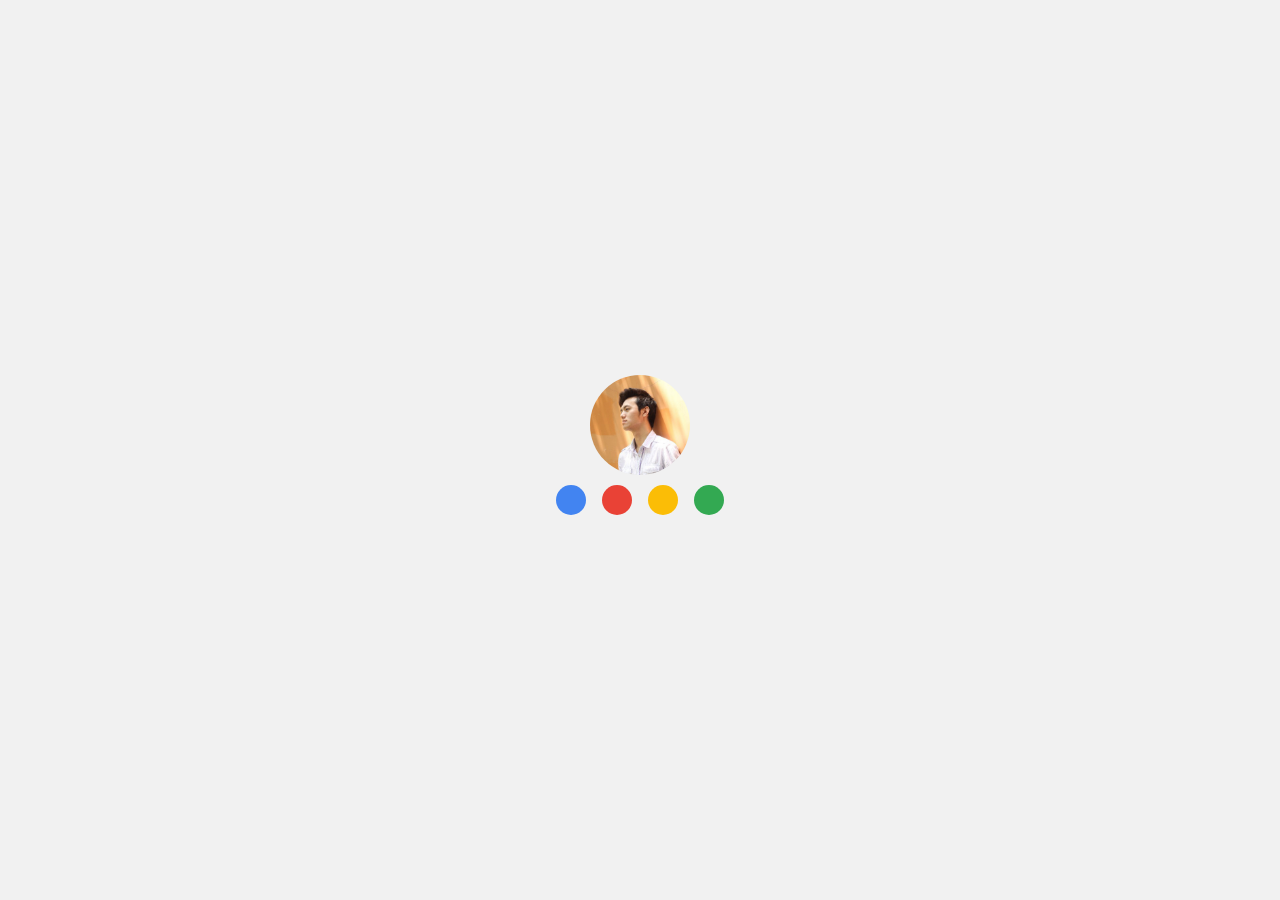
<file: index.html>
<!DOCTYPE html>
<html>
 <head>
   <title>张克贵</title>
   <meta charset="utf-8">
   <meta http-equiv="X-UA-Compatible" content="IE=edge"/>
   <meta name="viewport" content="width=device-width initial-scale=1.0 user-scalable=no maximum-scale=1.0 minimun-scale=1.0">
   <link rel="stylesheet" type="text/css" href="style/normalize.css">
   <link rel="stylesheet" type="text/css" href="style/myinfo.css">
   <link rel="stylesheet" type="text/css" href="style/anim.css">
   <link rel="stylesheet" type="text/css" href="style/mobile.css">
   <script type="text/javascript" src="js/jquery-2.0.3.min.js"></script>
   <script type="text/javascript" src="js/my.js"></script>
   <script type="text/javascript" src="js/basic.js"></script>
   <script type="text/javascript" src="js/prefixfree.min.js"></script>
   <script type="text/javascript">
       var deviceWidth=document.documentElement.clientWidth;
       if(deviceWidth>640){
          deviceWidth=640;
       }
       document.documentElement.style.fontSize=deviceWidth/6.4+"px";
   </script>
 </head>
 <body>
    <div class="wrapper">
       <div class="loading">
          <div class="photo"></div>
          <div class="dots">
              <ul>
              	<li class="li_dot_b"><span class="dot1"></span></li>
              	<li class="li_dot_r"><span class="dot2"></span></li>
              	<li class="li_dot_y"><span class="dot3"></span></li>
              	<li class="li_dot_g"><span class="dot4"></span></li>
              </ul>
          </div> 
       </div>
       <div class="main-container">
            <div class="header">
               <div class="top-logo">
                   <img src="image/top.png">
               </div>
               <ul class="nav clearfix">
                 <li><a href="javascript:void(0)" id="page4" class="menu" data-icon="W">联系</a><!--联系-->
                </li>
                 <li><a href="javascript:void(0)" id="page3" class="menu" data-icon="Z">经历</a><!--经历-->
                  <span class="dividing"></span>
                </li>
                 <li><a href="javascript:void(0)" id="page2" class="menu" data-icon="A">个人</a><!--基本信息-->
                  <span class="dividing"></span>
                </li>
                <li>
                  <a href="javascript:void(0)" id="page1" class="menu active" data-icon="H">首页</a><!--首页-->
                  <span class="dividing"></span>
                </li>                 
              </ul>
            </div>
            <div class="content">
                <!--page1-->
                <div class="page-panel page1 show">
                    <div class="top-corner">zkg</div>
                    <div class="content-l">
                         <div class="index-cirle cirle"></div>
                         <div class="s-cirle s-cirle-1 cirle">0101</div>
                         <div class="s-cirle s-cirle-2 cirle">404</div>
                         <div class="s-cirle s-cirle-3 cirle">bug</div>
                         <div class="s-cirle s-cirle-4 cirle">object</div>
                         <div class="line line1">
                           <p class="text">程序猿</p>
                         </div>
                         <div class="line line2">
                           <p class="text">鼠标键盘</p>
                         </div>
                         <div class="line line3">
                          <p class="text">编码</p>
                         </div>
                     </div>
                     <div class="content-r">
                          <div class="tips">欢迎</div>
                          <div class="face" data-icon="y"></div> 
                          <div class="talk" data-icon="b">
                              <p>假如生活欺骗了你，</p>
                              <p>不要悲伤不要心急。</p>
                              <p>《代码大全》会一直陪伴着你</p>                                                      
                          </div>
                     </div>
                     <div class="word word1">hello world</div>
                </div> 
                <!--page2-->
                <div class="page-panel page2 hide">
                     <div class="piano piano-wr">a</div>
                     <div class="piano piano-wl">b</div>
                      <div class="piano">c</div>
                    <div class="piano piano-wr">d</div>
                     <div class="piano piano-wl">e</div>
                     <div class="piano piano-wr">g</div>
                     <div class="piano piano-wl">h</div>
                     <div class="piano">i</div>
                     <div class="piano piano-wr">j</div>
                     <div class="piano piano-wl">l</div>
                     <div class="piano piano-wr">m</div>
                     <div class="piano piano-wl">n</div>
                     <div class="piano">o</div>
                     <div class="piano piano-wr">r</div>
                     <div class="piano piano-wl">s</div>
                     <div class="piano">t</div>
                     <div class="music-bottom">
                        <p class="xianpu">
                            <span class="yinfu">n</span>
                            <span class="yinfu">q</span>
                            <span class="yinfu">z</span>
                            <span class="yinfu">n</span>
                            <span class="yinfu">r</span>
                            <span class="yinfu">y</span>
                            <span class="yinfu">n</span>
                            <span class="yinfu">s</span>
                         </p>
                                                             
                     </div>
                     <div class="music-answer hide" id="music_answer"></div>
                     <div class="huanhu hide" id="huanhu"></div>      
                </div>
                <!--page3-->
                <div class="page-panel page3 hide">
                    <div class="page3-main">
                      <div class="panel-bubble">
                          <div class="bubble bubble1" data-tag="bubble-info-1">
                            <div class="bubble-top">
                              </br>
                              what</br>can</br>i</br>do
                            </div>
                            <div class="bubble-tottom"></div>
                          </div>
                          <div class="bubble bubble2" data-tag="bubble-info-2">
                            <div class="bubble-top">
                              </br>
                              what</br>did</br>i</br>do
                            </div>
                            <div class="bubble-tottom"></div>
                          </div>
                          <div class="bubble bubble3" data-tag="bubble-info-3">
                            <div class="bubble-top">
                              </br>
                              what</br>do</br>i</br>want</br>to</br>do
                            </div>
                            <div class="bubble-tottom"></div>
                          </div>
                      </div>
                      <div class="book">
                        <div class="left-l"></div>
                        <div class="left-r"></div>
                      </div>
                    </div>  
                    <div class="bubble-info bubble-info-1 hide">
                         <div class="close">X</div>
                         <div class="bubble-info-content">
                           <div class="html item tag">html</div>
                           <div class="item item-o">
                             <div class="javascript tag">js</div>
                             <div class="css tag">css</div>
                           </div>
                           <div class="android item tag">android</div>
                         </div>
                    </div>
                    <div class="bubble-info bubble-info-2 hide">
                          <div class="close">X</div>
                          <div class="bubble-info-content">
                            <div class="project-item">
                                <div class="title">荆州电子政务服务一体化平台</div>
                                <div class="project-i">
                                     <a href="javascript:void(0)" onclick="alert('没有的，你放弃吧')">全文</a>
                                </div>
                            </div>
                            <div class="project-item">
                                <div class="title">黄冈网上办事服务平台</div>
                                <div class="project-i">
                                     此处省略1000字......
                                </div>
                            </div>
                            <div class="project-item">
                                <div class="title">湖北省三支一扶信息管理系统</div>
                                <div class="project-i">
                                    能不能给我一首歌的时间，容我想想
                                </div>
                            </div>
                          </div>  
                    </div>
                    <div class="bubble-info bubble-info-3 hide">
                          <div class="close">X</div>
                          <div class="bubble-info-content">
                            <div class="target html">html5</div>
                            <div class="target net">移动互联网</div>
                            <div class="target android-do">android</div>
                          </div> 
                    </div>
                </div>
                <!--page4-->
                <div class="page-panel page4 hide">
                  <div class="wantyou">
                  <div class="app contact" id="app">
                      <p>看好你喔</p>
                    </div>
                  </div>
                  <div class="wantyou-tip wantyou-h">
                      <h1>I WANT YOU!</h1>
                  </div>
                  <div class="want-button wantyou-h" id="want">YES</div>
                </div>
               </div>              
               <div id="click-effect-mask" class="click-effect"></div>    
         </div>
         <!--end of content-->
    </div>
    <!--end of main-container-->
 </body>
 <script type="text/javascript">
    $(document).ready(function(){
         if(!!window.ActiveXObject || "ActiveXObject" in window){ 
           $("#wrapper").remove();
           document.write("<h1>不要用IE，说了不要用</h1>");
         } 
         else{
          my.init();
         }        
     });
 </script>
</html>
</file>
<file: style/myinfo.css>
html,body,.wrapper{
	height: 100%;
	width: 100%;
}
p{
    margin: 0px;
    padding:0px;
}
@font-face{
    font-family: "orange";
    src:url("orange juice 2.0.ttf") format("truetype");
    font-weight: normal;
    font-style: normal;
}
@font-face{
	font-family: "heydings_icons";
	src:url("heydings_icons.ttf") format("truetype");
	font-weight: normal;
    font-style: normal;
}
@font-face{
	font-family: "music";
	src:url("musicele.ttf") format("truetype");
	font-weight: normal;
    font-style: normal;
}
body{
	overflow: hidden;
    font-family: "Helvetica neue",Helvetica,Tahoma,"lantinghei sc","Microsoft Yahei", sans-serif;
    color: #333;
    background-color: #f1f1f1;
    -webkit-font-smoothing: antialiased;
}
.loading{
    position: absolute;
    left: 50%;
    top:50%;
    transform:translate(-92px,-75px);
}
.photo{
	width: 100px;
    height: 100px;
    background: url("../image/photo.jpg") no-repeat;
    border-radius: 50%;
    background-size: cover;
    margin: 0 auto;   
    animation:photo_show 0.4s ease-in-out;
}
.photo_hide{	
    animation:photo_hide 0.6s ease-in-out 1s both;
}
.dots{
	margin: 10px 0;
}
.dots ul:after{
	content: "";
	display: block;
	width: 100%;
	height: 0;
	clear: both;
}
.dots ul{
    width: 184px;
    list-style: none;
    margin: 0;
    padding: 0;
}
.dots ul li{
	float: left;
	margin: 0 8px;
	transition:all 0.5s linear;
}
.dots ul li span{
    display: block;
    width: 30px;
    height: 30px;
    border-radius: 50%;
    transition:transform 3s ease-in;
}
/*原点跳动*/
.li_dot_b{
    animation:dot_jump 2000ms linear 1000ms infinite;
}
.li_dot_r{
    animation:dot_jump 2000ms linear 1300ms infinite;
}
.li_dot_y{
    animation:dot_jump 2000ms linear 1600ms infinite;
}
.li_dot_g{
    animation:dot_jump 2000ms linear 1900ms infinite;
}
/*原点移动出屏幕*/
.li_dot_b_roll{
    animation:dot_roll 800ms ease-in 700ms both;
}
.li_dot_r_roll{
    animation:dot_roll 800ms ease-in 500ms both;
}
.li_dot_y_roll{
    animation:dot_roll 800ms ease-in 300ms both;
}
.li_dot_g_roll{
    animation:dot_roll 800ms ease-in 100ms both;
}
.dot1{
	background-color: #4284F1;
	animation:dot_show 500ms linear 200ms both;
}
.dot2{
	background-color: #E94236;
	animation:dot_show 500ms linear 400ms both;
}
.dot3{
	background-color: #FBBD06;
	animation:dot_show 500ms linear 600ms both;
}
.dot4{
	background-color: #33A952;
	animation:dot_show 500ms linear 800ms both;
}
.main-container{
    position: relative;
    width: 100%;
    height: 100%;
	opacity: 0;	
    transition:transform 1s ease-in-out 0s;
    transform:translateX(-100%);
    display: -webkit-box;
    display: -moz-box;
    display: -ms-box;
    display: -ms-flexbox;
    display: -o-box;
    display: box;
    -webkit-box-orient: vertical;
    -moz-box-orient: vertical;
    -ms-box-orient: vertical;
    -o-box-orient: vertical;
    box-orient: vertical;
}
.main-container_show{    
    transform:translate(0%);
    opacity: 1;
}
.header{
	padding: 5px 0px;
    font-size: 0.3rem;
	background-color: #343434;	
    transform:translateX(-100%);
    display: flex;
    justify-content: space-between;
    align-items: center;
}
.header .top-logo img{
    width: 1.2rem;
    margin: 0.1rem 0;
}
.content{	
    -webkit-box-flex:1;
    -moz-box-flex:1;
    -ms-box-flex:1;
    -o-box-flex:1;
    box-flex:1;
    flex:1;
    transform:translateX(-100%);
	overflow: hidden;
   /* height: 100%;*/
}
.page-panel{
    position: absolute;
    display: flex;
    left: 0;
    top: 0;
    bottom: 0;
    right: 0;
    opacity: 0;
    overflow: hidden;
    background-color: #fff;
}
.page1{
	opacity: 1;
    z-index: 20;
    flex-direction: column;
    background-color: #f7f7f7;
}
.page1 .content-r .talk p{
     font-size: 0.25rem;
}
.page2{
   justify-content: center;
   align-items: flex-start;
   flex-wrap:wrap;
   z-index: 19;
   flex-direction: column;
}
.page2 .piano{
	position: relative;
    width: 2.5rem;
    height: 0.48rem;  
    background-color: #000;
    color: #fff;
    font-size: 25px;
    display: flex;
    border-bottom: 1px solid #fff;
    align-items: flex-end;
    flex-direction: column;
    justify-content: flex-end;
}
.page2 .piano-wl:before{
   content: "";
   display: block;
   position: absolute;
   background-color: #fff;
   top:0;
   left: 0;
   width: 60%;
   height: 40%;
} 
.page2 .piano-wr:after{
   content: "";
   display: block;
   position: absolute;
   background-color: #fff;
   width: 60%;
   height: 40%;
   bottom: 0;
   left: 0;
   top: 60%;
}
.page2 .music-bottom{
    position: absolute;
    right: 10px;
    top: 0px;
    width: 1rem;
    left: initial;
    text-align: center;
}
.page2 .piano:hover{
	background-color: #585353;
	cursor: pointer;
}
.xianpu{
	font-family: "music";
    text-align: center;
    bottom: 0px;
    color: #B33A3A;
    font-size: 18px;
}
.music-answer{
    position: absolute;
    text-align: center;
    bottom: 0.6rem;
    height: 1rem;
    line-height: 1rem;
    left: 50%;   
    transform:translateX(-1.5rem);
    z-index: 999;
    color: #217EA7;
    font-weight: bold;
    font-size: 60%;
    background-color: transparent;  
    transition:transform 0.5s ease 0s;
}
.music-answer.hide{
    transform:translate(-1.5rem,180%);
}
.music-answer.show{
    opacity: 1;   
    transform:translate(-1.5rem,0%);
}
.huanhu{
    transition:transform 0.5s ease 0s;
    height: 70px;
    position: absolute;
    width: 100%;
    left: 0px;
    bottom: 0px; 
    background: url("../image/huanhu.jpg") repeat-x;
}
.huanhu.hide{
    transform: translateY(100%);
}
.huanhu.show{
    opacity: 1; 
    transform: translateY(0%);
}
.xianpu .yinfu{
    font-family: "music";
    font-size: 200%;
    display: inline-block;
    margin:15px;
    transition:transform 0.5s ease 0s;
}
.page3{
    z-index: 18; 
    perspective: 800;
    -webkit-perspective: 800;
    -moz-perspective: 800;
    -o-perspective: 800;
    -ms-perspective: 800;
}
.page3 .page3-main{
   margin:auto;
}
.page3 .panel-bubble{
   display: flex;
   justify-content: center;
   margin-top: 0.5rem;
}
.page3 .bubble{
    margin: 10px;  
    transform: rotateX(90deg);  
    transform-origin: bottom;
    z-index: 7;
    opacity: 0;
}
/*气泡显示*/
.main-container_show .content .page3.show .bubble1{
    animation:bubble-show 0.5s ease-in 0.5s both;
}
.main-container_show .content .page3.show .bubble2{
    animation:bubble-show 0.5s ease-in 0.6s both;
}
.main-container_show .content .page3.show .bubble3{
    animation:bubble-show 0.5s ease-in 0.7s both;
}
/*气泡隐藏*/
.main-container_show .content .page3.hide .bubble1{
    animation:bubble-hide 0.5s ease-in 0s both;
}
.main-container_show .content .page3.hide .bubble2{
    animation:bubble-hide 0.5s ease-in 0s both;
}
.main-container_show .content .page3.hide .bubble3{
    animation:bubble-hide 0.5s ease-in 0s both;
}
.page3 .bubble .bubble-top{
    width: 1.5rem;
    height: 1.5rem;
    background-color: #eee;
    border-radius: 50%;
    text-align: center;
    color: #fff;
    font-size: 25px;  
    transition:all 0.3s ease 0s;
    cursor: pointer;
}
.page3 .bubble .bubble-tottom{
    width: 0px;
    height: 0px;
    border: 0.75rem solid transparent;
    border-top: 200px solid #EEEEEE;
    border-bottom: 0px;
    margin-top: -43%;
}
.page3 .bubble1 .bubble-top{
    background-color: #8AADC7;
}
.page3 .bubble .bubble-top:hover{
    color:#947272;
}
.page3 .bubble-info{
    width: 94%;
    height: 94%;
    margin-left: 3%;
    margin-top: 3%;
    z-index: 999;
    position: absolute;
    background-color: #EAA4A4;   
   transition:transform 0.3s ease 0s;
}
.page3 .bubble-info-1{ 
    transform-origin: top left;
    left: -5%;
    top: 0%;
    background-color: #8AADC7;
}
.page3 .bubble-info .close{
    position: absolute;
    width: 0.3rem;
    height: 0.3rem;
    top: -0.1rem;
    right: -0.1rem;
    border-radius: 50%;
    cursor: pointer;
    font-size: 20px;
    text-align: center;
    line-height: 0.3rem;
    font-family: "heydings_icons";
    z-index: 99;
}
.bubble-info-content{
    padding: 0.15rem;
    box-sizing: border-box;
    height: 100%;
    flex-direction: column;
    display: flex;
    border: 1px solid #F7EAEA;
}
.bubble-info-content .item{
    flex-grow: 1;
    margin: 2px;
}
.bubble-info-content .item-o{
    display: -webkit-box;
    display: -moz-box;
    display: -ms-box;
    display: -o-box;
    display: box;
}
.bubble-info-content .html{
    background-color: #F7F7F7;
    text-align: center;
    position: relative;
    background: -webkit-linear-gradient(-135deg,transparent 27px,#f7f7f7 0);
}
.bubble-info-content .tag{
    position: relative;
    display: flex;
    justify-content: center;
    align-items: center;
}
.bubble-info-content .tag:after {
    content: "";
    display: block;
    position: absolute;
    font-size: 12px;
    bottom: 0px;
    right: 0px;
    color: #3F4146;
}
.bubble-info-content .javascript{
    text-align: center;
    margin-right: 4px;
    background-color: #F7D5D5;
    -webkit-box-flex: 1;
    
}
.bubble-info-content .css{
    text-align: center;
    background-color: #BCE2EF;
    -webkit-box-flex: 1;
}
.bubble-info-content .android{
    text-align: center;
    background: -webkit-linear-gradient(135deg,transparent 27px,#FBE8C7 0);
}
.bubble-info-content .project-item{
   font-size: 22px;
   flex: 1;
   display: -webkit-box;
   -webkit-box-orient: vertical;
   margin: 2px;
}
.bubble-info-content .project-item .title{
   background-color: #fff;
   border-radius: 3px 3px 0px 0px;
}
.bubble-info-content .project-item .project-i{
    -webkit-box-flex: 1;
    border: 1px solid #fff;
    border-radius: 0px 0px 3px 3px;
    color: #fff;
    display: flex;
    justify-content: center;
    align-items: center;
}
.bubble-info-content .project-item .project-i a{
    color: #fff;
}
.bubble-info-content .target{
   position: relative;
   font-size: 45px;
   flex: 1;
   background-color: #F9F6F6;
}
.bubble-info-content .net:after{
    content: "";
    position: absolute;
    left: 0;
    top: 0;
    right: 0;
    bottom: 0;
    background-color: #DEC59D;
    z-index: -1;
    transform: skewY(-20deg);
}
.bubble-info-content .target.html{
   z-index: 2;
   text-align: left;
}
.bubble-info-content .target.net{
    z-index: 3;
    text-align: center;
    display: flex;
    justify-content: center;
    align-items: center;
}
.bubble-info-content .target.android-do{
    z-index: 2;
    text-align: right;
    display: flex;
    justify-content: flex-end;
    align-items: flex-end;
}
.page3 .bubble-info-1 p{
    font-size: 30px;
}
.page3 .bubble-info-1.hide{
    transform: rotateZ(90deg);
}
.page3 .bubble-info-1.show{
    left: 0%;
    transform: rotateZ(0deg);
}

.page3 .bubble-info-2{
    right: -3%;
    top: 0%;
    transform-origin:top right;
    background-color: #DE9D9D;
}
.page3 .bubble-info-2.hide{
     transform: rotateZ(-90deg);
}
.page3 .bubble-info-2.show{
     right: 3%;
    transform: rotateZ(0deg);
}

.page3 .bubble-info-3{
    right: -3%;
    top: 0%;
    transform-origin:top right;
    background-color: #DEC59D;
}
.page3 .bubble-info-3.hide{
     transform: rotateZ(-90deg);
}
.page3 .bubble-info-3.show{
     right: 3%;
    transform: rotateZ(0deg);
}
.page3 .bubble:hover{
   transform:scale(1.5);
}
.page3 .bubble1 .bubble-tottom{
    border-top: 2.2rem solid #8AADC7;
}
.page3 .bubble2 .bubble-top{
    background-color: #DE9D9D;
}
.page3 .bubble2 .bubble-tottom{
    border-top: 2.2rem solid #DE9D9D;
}
.page3 .bubble3 .bubble-top{
    background-color: #DEC59D;
}
.page3 .bubble3 .bubble-tottom{
    border-top: 2.2rem solid #DEC59D;
}
.page3 .book{
    transform:rotateX(80deg) translateY(-2rem);
    transform-style: preserve-3d;
    z-index: 6;
}
.page3 .book:after{
    content: "";
    display: block;
    clear:both;
}
.page3 .book .left-l,.page3 .book .left-r{
    width: 50%;
    height: 2.2rem;
    background-color: #A2A2A2;
    float: left;
}
.page3.show .book .left-r{
	transition:transform 0.6s ease-in 0.3s;
	transform:rotateY(0deg);
}
/*page3隐藏后书合并*/
.page3.hide .book .left-r{
	transition:transform 0.6s ease-in 0s;
	transform:rotateY(-180deg);
}
.page3.hide .bubble-info-1.show{
    transform: rotateZ(90deg);
}
.page3.hide .bubble-info-2.show{
    transform: rotateZ(-90deg);
}
.page3.hide .bubble-info-3.show{
    transform: rotateZ(-90deg);
}
.page3 .book .left-r{
     background-color: #CCC8C8;
     transform: rotateY(-180deg);
     transform-origin: 0%;
}
.page4{
    z-index: 17;
    justify-content: center;
    align-items: center;
    flex-direction: column;
}
.page4 .wantyou{
    position: relative;
    width: 4rem;
    height: 4rem;
    background: url("../image/wantyou.jpg");
    background-size: cover;
    border-radius: 50%;
} 
.page4 .wantyou-tip{
    margin: 5px;
}
.page4 .want-button{
    width: 1.2rem;
    height: 1.2rem;
    text-align: center;
    line-height: 1.2rem;
    color: #fff;
    text-shadow: 2px 2px 3px #501717;
    font-size: 25px;
    border-radius: 50%;
    border: 2px solid #A29292;
    background-color: #FF5858;
    background: 
    radial-gradient(center,circle,#F37979,#DE2A2A);
    cursor: pointer;
    transition:all 0.5s ease 0s;
}
.page4 .want-button:hover{
    border:2px solid #CE1E1E;
    box-shadow: 3px 3px 9px #967C7C;
    color: #FDB3C3;
}
.page4 .contact{
    text-align: center;
    color: #fff;
    width: 1.2rem;
    height: 1.2rem;
    top: 50%;
    left: 50%;  
    transform: translate(-0.6rem,-0.6rem);
    line-height: 1.2rem;
    font-size: 20px;
    position: absolute;
    background-color: #1E5C86;
    border-radius: 50%;
    opacity: 0;
    cursor: pointer;
    transition:all 0.5s ease;
}

.page4 .contact .see{
    width: 1.2rem;
    height: 0.4rem;
    line-height: 0.4rem;
    background-color: #58A;
    bottom: -50%;
    left: 50%;
    position: absolute;
    border-radius: 3px;
    opacity: 0;
    font-size: 15px;
    transform:translate(-0.6rem,0.3rem);
}
.page4 .contact .see a{
    text-decoration: none;
    color: #fff;
}
.page4 .contact .see a:hover{
    text-decoration: underline;
    color: #D03981;
}
.page4 .contact .see:before{
    content: "";
    display: block;
    width: 0px;
    height: 0px;
    border: 0.2rem solid transparent;
    border-bottom: 0.2rem solid #58A;
    position: absolute;
    top: -90%;
    left: 50%;
    transform: translateX(-0.2rem);
}

.main-container_show .page4 .ep.show{
    opacity: 1;
    transition:all 0.5s ease 0.2s;
    transform:translate(-220%,200%);
}
.main-container_show .page4 .ep.show .see{
    transition:all 0.5s ease 0.9s;
    transform:translate(-0.6rem,0.3rem);
    opacity: 1;
}
.main-container_show .page4 .app.show{
    opacity: 1;
    transition:all 0.5s ease 0.3s;
    transform:translate(-50%,250%);
}
.main-container_show .page4 .app.show .see{
    transition:all 0.5s ease 0.9s;
    transform:translateY(-0.6rem,0.3rem);
    opacity: 1;
}
.main-container_show .page4 .resume.show{
    opacity: 1;
    transition:all 0.5s ease 0.4s;
    transform: translate(120%,200%);
}
.main-container_show .page4 .resume.show .see{
    transition:all 0.5s ease 0.9s;
    transform:translate(-0.6rem,0.3rem);
    opacity: 1;
}
.page4 .wantyou-h{
  transition:all 0.5s ease 0s;
}
.page4 .wantyou-h h1{
    font-size: 30px;
}
.main-container_show .page4 .wantyou-hide{
  opacity: 0;
  transform:scale(0);
}
/*page4隐藏后恢复*/
.main-container_show .content .page4.hide .ep{
  transition:all 0.5s ease 0s;
  transform: translate(150%,-150%);
  opacity: 0;
}
.main-container_show .content .page4.hide .app{
  transition:all 0.5s ease 0s;
  transform: translate(0%,-210%);
  opacity: 0;
}
.main-container_show .content .page4.hide .resume{
  transition:all 0.5s ease 0s;
  transform: translate(-150%,150%);
  opacity: 0;
}
.main-container_show .content .page4.hide .wantyou-hide{
  opacity: 1;
  transform:scale(1);
}
.page1.show{
	animation:page1-show 500ms linear 0ms both;
}
.page1.hide{
	animation:page1-hide 500ms linear 0ms both;
}
.page2.show{
	animation:page2-show 500ms linear 0ms both;
}
.page2.hide{
	animation:page2-hide 500ms linear 0ms both;
}
.page3.show{
	animation:page3-show 500ms linear 0ms both;
}
.page3.hide{
	animation:page3-hide 500ms linear 0ms both;
}
.page4.show{
	animation:page4-show 500ms linear 0ms both;
}
.page4.hide{
	animation:page4-hide 500ms linear 0ms both;
}
.content .content-l{
	flex-grow:1.5;
	position: relative;
}
.page1 .top-corner{
    width: 2rem;
    height: 0.45rem;
    line-height: 0.45rem;
    position: absolute;
    top: 0;
    left: 0;
    background-color: #D84E5B;
    color: #fff;
    font-size: 30px;
    transform: rotate(-45deg) translate(-25%,-60%);
    text-align: center;
    z-index: 999;
}
.index-cirle{
    width: 2rem;
    height: 2rem;
    background-color: #40A7DE;
    transform:translate(-1rem,-1rem);
    z-index: 5!important;
    background: url("../image/cxy.jpg");
    background-size: cover;
}
.s-cirle{
    width: 1.2rem;
    height: 1.2rem;
    line-height: 1.2rem;
	background-color: #40A7DE;
	color: #fff;
    font-size: 20px;
    text-align: center;
    transform: translate(-0.6rem,-0.6rem);
}
.main-container_show .content .show .s-cirle-1{
    transition:all 500ms ease-in 1000ms;
    transform:translate(-100%,-220%) rotate(720deg);
}
.main-container_show .content .show .s-cirle-2{
    transition:all 500ms ease-in 1100ms;
    transform:translate(-220%,-120%) rotate(720deg);
}
.main-container_show .content .show .s-cirle-3{
    transition:all 500ms ease-in 1200ms;
    transform:translate(-220%,40%) rotate(720deg);
}
.main-container_show .content .show .s-cirle-4{
    transition:all 500ms ease-in 1300ms;
    transform:translate(-80%,130%) rotate(720deg);
}
.main-container_show .page1.show .line1{
     transform:rotate(-30deg) translate(0.4rem,-0.9rem);
     opacity: 1;
}
.main-container_show .page1.show .line2{
     opacity: 1;
}
.main-container_show .page1.show .line3{
    transform:rotate(30deg) translate(0.4rem,0.5rem);
     opacity: 1;
}
.line{
    position: absolute;
    right: 0px;
    top:50%;
    text-align: center;
    line-height: 0.4rem;
    width: 1.8rem;
	transition:all 0.3s ease 2000ms;
	opacity: 0;
    transform:translateY(-0.2rem);
}
.line1{
    transform-origin: left bottom;
    transform:translateY(-0.9rem);
}
.line3{
     transform-origin: left top;
     transform:translateY(0.5rem);
}
.line .text{
    font-size: 0.3rem;
    border-bottom: 1px solid #45A6FF;
}
.cirle{
	position: absolute;
	left: 50%;
	top:50%;
	border-radius: 50%;
	z-index: 4;
}
.page1 .content-r{
    position: relative;
	flex-grow:0.5;
	display: flex;
	justify-content: center;
    align-items: center;
    box-sizing: border-box;
}
.page1 .word{
     position: absolute;
     font-family: "orange";
     font-size: 500%;
     transition:all 0.5s ease 0.6s;
}
.page1 .word1{
    color: #373737;
    z-index: -1;
    right: 0.2rem;
    bottom: 0.2rem;
    opacity: 0.3;
    font-size: 35px;
}
.page1 .content-r .tips{   
    position: absolute;
    right: 0;
    top: 15%;
    width: 1rem;
    height: 1rem;
    font-size: 18px;
    text-align: center;
    line-height: 1rem;
    transform: rotate(-30deg);
}
.page1 .content-r .tips:after{
    content: "b";
    left: 0;
    right: 0;
    top: 0;
    bottom: 0;
    position: absolute;
    font-size: 1rem;
    font-family:"heydings_icons";
}
.page1 .content-r .face{
   font-size: 0.8rem;
}
.page1 .content-r .face:after{
	transform: rotateX(90deg);
}
.page1 .content-r .face:after{
  content: attr(data-icon);
  display: block;
  font-family:"heydings_icons";
  color: #40A7DE;
}
.main-container_show .page1.show .face:after{
	transition:all 0.5s ease 1800ms;
	transform:rotateX(0deg);
}
.page1 .content-r .talk{
    opacity: 0;
    transform:translateX(30px);
}
.main-container_show .page1.show .talk{
	transition:all 0.5s ease 2000ms;
	transform:translateX(0px);
	opacity: 1;
}
.footer{
	height: 40px;
	background-color: #6C6F71;
	transform:translateX(-100%);
}
.main-container_show .header{
	transition:transform 1s linear 0s;	
	transform:translateX(0%);
}
.main-container_show .content{
	transition:transform 1s linear 0.2s;
	transform:translateX(0%);
}
.main-container_show .footer{
	transition:transform 1s linear 0.4s;
	transform:translateX(0%);
}
ul.nav{
    list-style: none;
    margin: 0;
    padding: 0;
}
ul.nav li{
    float: right;
}
ul.nav li a{
	z-index: 9;
	position: relative;
    text-decoration: none;
    display: block;
    width: 1.2rem;
    height: 0.4rem;
    line-height: 0.4rem;
    color: #fff;
    text-align: center;
    outline: none;
    float: left;
}
ul.nav li a.menu.active{
    color: #10BDCC;
    font-weight: bold;
}
ul.nav li a[class="menu"]:hover{
    color:#CCD6FD;
}
ul.nav li a[class="menu"]:hover:before{
   transform:rotate(360deg);
}
ul.nav li a:before{
	content: attr(data-icon);
	font-family: "heydings_icons";
	margin-right: 2px;
	transition:all 0.3s ease 0s;
}
.dividing{
	display: inline-block;
    height: 0.4rem;
    width: 0px;
    border: 1px solid #eee;
    transform: rotate(10deg);
}
.click-effect{
	position: absolute;
    width: 10px;
    height: 10px;
    background-color: #D6DEF3;
    z-index: 8;
    left: 0;
    top: 0;
    border-radius: 50%;
    opacity: 0;
}
.click-effect-active{
   animation:click-effect-active 400ms linear;
}
.clearfix:after{
  content: "";
  display: block;
  clear: both;
}
</file>
<file: style/anim.css>
@keyframes photo_show{
   0%{
   	opacity: 0;
    transform:scale(5);
   }
   100%{
   	opacity: 1;
   	transform:scale(1);
   }
}
@keyframes dot_show{
  0%{
    transform:scale(0);
  }
  80%{
    transform:scale(1.5);
  }
  100%{
    transform:scale(1);
  }
}
@keyframes dot_jump{
	0%{
       transform:translateY(0px);
	}
  25%{
       transform:translateY(15px);
	}
	50%{
       transform:translateY(0px);
	}
	75%{
       transform:translateY(-15px);
	}
	100%{
       transform:translateY(0px);
	}
}

@keyframes dot_roll{
  0%{
       transform:translate(0px,0px);
       opacity: 1;
  }
  100%{
       transform:translateX(1000px);
       opacity: 0;
  }
}

@keyframes photo_hide{
  0%{
       transform:rotate(0deg) scale(1);
  }
  100%{
       transform:rotate(360deg) scale(0);
  }
}

@keyframes click-effect-active{
  0%{
       transform:scale(0);
       opacity:0;
  }
  40%{
       transform:scale(6);
       opacity:0.2;
  }
  60%{
       transform:scale(12);
       opacity:0.4;
  }
  80%{
       transform:scale(18);
       opacity:0.2;
  }
  100%{
       transform:scale(24);
       opacity:0;
  }
}
@keyframes page1-hide{
    0%{
      opacity: 1;
      transform:translateY(0);
    }
    100%{
      opacity: 1;
      transform:translateY(100%);
    }
}
@keyframes page1-show{
    0%{
        opacity: 1;
        transform:translateY(100%);
    }
    100%{
      opacity: 1;
      transform:translateY(0);
    }
}
@keyframes page2-hide{
    0%{
      opacity: 1;
      transform:scale(1);
    }
    100%{
      opacity: 1;
      transform:scale(0);
    }
}
@keyframes page2-show{
    0%{
         opacity: 1;
         transform: scale(1) translateY(-100%);
    }
    100%{
      opacity: 1;
      transform:translateY(0);
    }
}
@keyframes page3-hide{
    0%{
      opacity: 1;
      transform:translateY(0);
    }
    100%{
      opacity: 1;
      transform:translateY(100%);
    }
}
@keyframes page3-show{
    0%{
        opacity: 1;
        transform:translateY(-100%);
    }
    100%{
      opacity: 1;
      transform:translateY(0);
    }
  }
@keyframes page4-hide{
    0%{
      opacity: 1;
      transform:translateY(0);
    }
    100%{
      opacity: 1;
      transform:translateY(100%);
    }
}
@keyframes page4-show{
    0%{
        opacity: 1;
        transform:translateY(-100%);
    }
    100%{
      opacity: 1;
      transform:translateY(0);
    }
}
@keyframes bubble-show{
    0%{
        opacity: 0;
        transform:rotateX(90deg);
    }
    100%{
        opacity: 1;
        transform:rotateX(0deg);
    }
}
@keyframes bubble-hide{
    0%{
        opacity: 1;
       transform:rotateX(0deg);
    }
    100%{
       opacity: 0;
      transform:rotateX(-90deg);
    }
}
</file>
<file: style/mobile.css>
@media screen and (max-width:320px){
    .header{
        font-size:15px;
        padding:0px;
    }
    ul.nav{
        margin-right: 0px;
    }
    .page1 .word{
    	font-size: 36px;
    }
    .page1 .content-r .talk p{
        font-size: 15px;
    }
    .page1 .content-r h1{
        font-size: 25px;
    }
    .page1 .top-corner{
    	font-size: 20px;
    }
    .page2 .music-bottom {
        top: 0.5rem;
    }
    .page3 .bubble .bubble-top{
        font-size: 15px;
    }
}
@media screen and (min-width:321px) and (max-width:414px){
    .header{
        font-size:18px;
    }
    .page1 .word{
    	font-size: 35px;
    }
    .page1 .content-r .talk p{
        font-size: 18px;
    }
    .page1 .content-r h1{
        font-size: 25px;
    }
    .page1 .top-corner{
    	font-size: 20px;
    }
    .page2 .piano{
       height: 0.5rem;
    }
    .page2 .music-bottom{
        top: 0.5rem;
    }
    .page3 .bubble .bubble-top{
    	font-size: 16px;
    }
}
@media screen and (min-width:460px){
    .s-cirle {
        width: 0.8rem;
        height: 0.8rem;
        line-height: 0.8rem;
        transform: translate(-0.4rem,-0.4rem);
    }
    .index-cirle {
        width: 1.5rem;
        height: 1.5rem;
        transform:translate(-0.75rem,-0.75rem);
    }
    .line {
        width: 1.2rem;
        right: 0.5rem;
    }
    .page2{
        flex-direction:row;
    }
    .page2 .piano{
        width: 5.5%;
        height: 60%;
        border-right: 1px solid #fff;
        align-items: center;
    }
    .page2 .piano-wl:before {
        width: 50%;
        height: 60%;
    }
    .page2 .piano-wr:after{
        top: 0;
        right: 0;
        left: inherit;
        width: 50%;
        height: 60%;
    }
    .page2 .music-bottom{
        bottom: 0px;
        width: 100%;
        right: inherit;
        top: initial;
    }
    .page4 .wantyou {
        width: 2.5rem;
        height: 2.5rem;
    }
    .page4 .contact {
        width: 0.8rem;
        height: 0.8rem;
        line-height: 0.8rem;
    }
}
@media screen and (min-width:640px){
    .header{
        font-size:25px;
    }
     .page1 .word{
        font-size: 60px;
    }
    .page1 .content-r .talk p{
        font-size: 18px;
    }
    .s-cirle {
        width: 0.8rem;
        height: 0.8rem;
        line-height: 0.8rem;
        transform: translate(-0.4rem,-0.4rem);
    }
    .index-cirle {
        width: 1.6rem;
        height: 1.6rem;
        transform:translate(-0.8rem,-0.8rem);
    }
    .line {
        width: 1.2rem;
        right: 0.8rem;
    }
    .page1 .content-r h1{
        font-size: 25px;
    }
    .page1 .top-corner{
        font-size: 30px;
    }
    .page3 .bubble .bubble-top{
        font-size: 27px;
    }
    ul.nav li a {
        width: 1.1rem;
    }
    .line .text{
        font-size: 22px;
    }
    .page4 .want-button{
        width: 0.8rem;
        height: 0.8rem;
        line-height: 0.8rem;
    }
    .page4 .wantyou{
        width: 3rem;
        height: 3rem;
    }
    .page4 .contact{
        width: 0.8rem;
        height: 0.8rem;
        line-height: 0.8rem;
    }
    .page3 .bubble-info{
        width: 400px;
        height: 500px;
    }
}
@media screen and (min-width:900px){
   .header{
        font-size:25px;
    }
    .page1{
        flex-direction:row;
    }
    .page1 .content-r .talk p{
        font-size: 15px;
    }
    .index-cirle {
        width: 1.8rem;
        height: 1.8rem;
        transform:translate(-0.9rem,-0.9rem);
    }
    .line {
        width: 1.4rem;
        right: 0rem;
    }
    .xianpu .yinfu {
        font-size: 300%;
    }
    .page4 .wantyou{
        width: 2.5rem;
        height: 2.5rem;
    }
    .page4 .want-button {
        width: 0.8rem;
        height: 0.8rem;
        line-height: 0.8rem;
   }
}
@media screen and (min-width:1080px){
   .s-cirle {
        width: 1.2rem;
        height: 1.2rem;
        line-height: 1.2rem;
        transform: translate(-0.6rem,-0.6rem);
    }
    .index-cirle {
        width: 2rem;
        height: 2rem;
        transform:translate(-1rem,-1rem);
    }
    .page1 .content-r .talk p{
        font-size: 20px;
    }
    .line {
        width: 1.6rem;
        right: 0.5rem;
    }
    .page2 .piano {
       width: 60px;
    }
}
</file>
